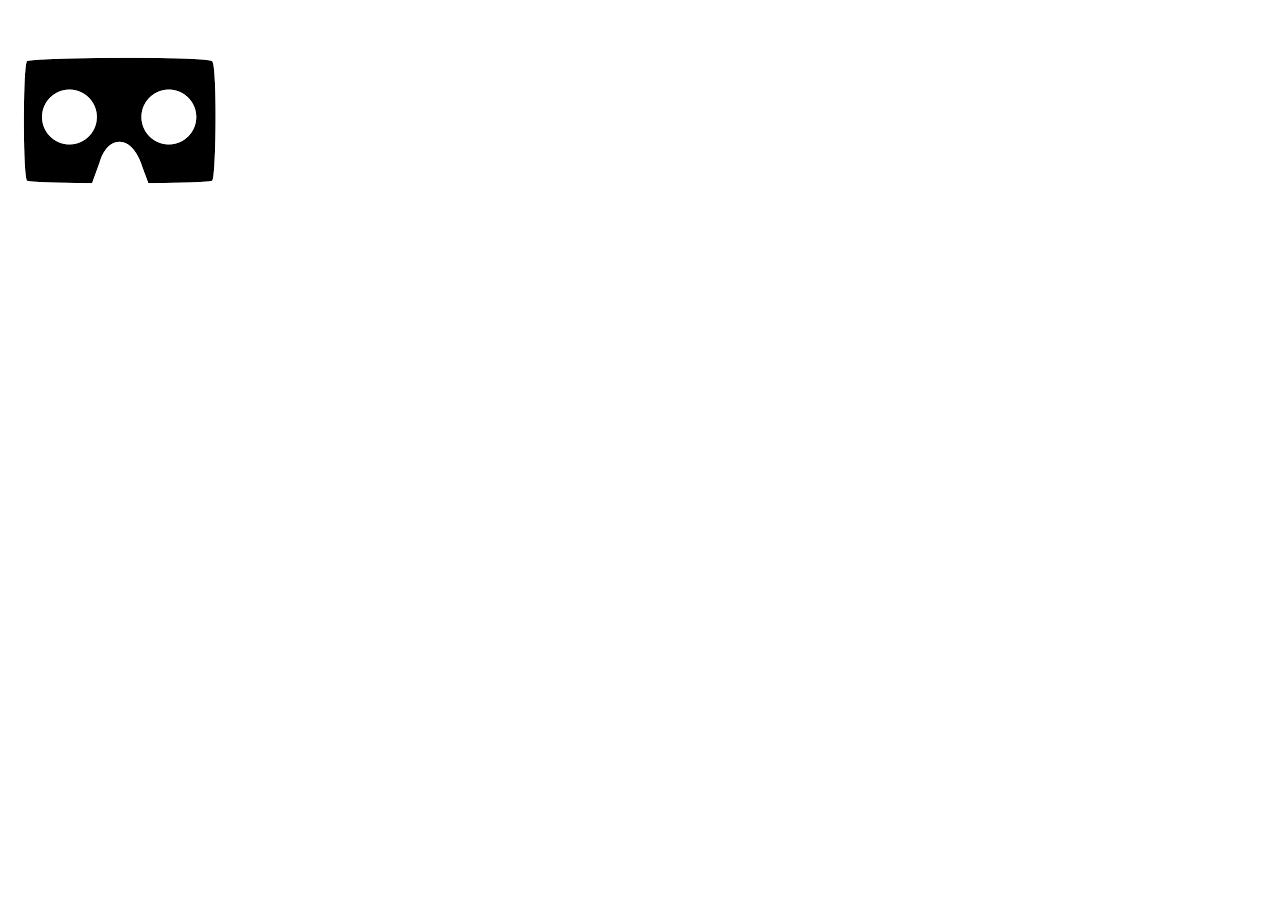
<file: main.html>
<!DOCTYPE html>
<html lang="en">
<head>
    <meta charset="UTF-8">
    <script src="https://aframe.io/releases/0.8.2/aframe.min.js"></script>
    <script src="js/vendor/jquery-3.2.1.min.js"></script>
    <title>한국방송미디어공학회</title>
</head>
<body>
<script>
    AFRAME.registerComponent('session', {
        init: function () {
            var img = document.querySelector("#img_proc");
            var vr = document.querySelector("#vr_ar");
            var net = document.querySelector("#network");
            var plat = document.querySelector("#platform");

            function playVideoOnClick (selector) {
                el = document.querySelector(selector);

                if (el) {
                    addListener();
                } else {
                    window.addEventListener('load', addListener);
                }

                function addListener () {
                    if (el.paused) {
                        window.addEventListener('click', handleFirstClick);
                    }

                    function handleFirstClick () {
                        try {
                            if (el.muted) {
                                delete el.muted;
                            }
                            if (el.paused) {
                                el.play();
                            }
                        } catch (e) {
                        }
                        removeHandleFirstClick();
                    }

                    function removeHandleFirstClick () {
                        window.removeEventListener('click', handleFirstClick);
                    }
                }
            } playVideoOnClick('video');
            function popup(id) {
                document.querySelector(id).setAttribute('visible', true);
            }

            function popfalse(id) {
                document.querySelector(id).setAttribute('visible', false);
            }

            img.onmouseleave = function (evt) {
                popfalse("#popup_img");
            };
            img.onmouseenter = function (evt) {
                popup("#popup_img");
            };
            vr.onmouseleave = function (evt) {
                popfalse("#popup_vr");
            };
            vr.onmouseenter = function (evt) {
                popup("#popup_vr");
            };
            net.onmouseleave = function (evt) {
                popfalse("#popup_net");
            };
            net.onmouseenter = function (evt) {
                popup("#popup_net");
            };
            plat.onmouseleave = function (evt) {
                popfalse("#popup_plat");
            };
            plat.onmouseenter = function (evt) {
                popup("#popup_plat");
            };
        },
        tick: function () {
            document.querySelector('#img_proc').onclick = function () {
                location.replace('http://117.17.184.190:8080/VirtualPoster/index.html');
            };
            document.querySelector('#vr_ar').onclick = function () {
                location.replace('http://117.17.184.190:8080/VirtualPoster/index.html');
            };
            document.querySelector('#network').onclick = function () {
                location.replace('http://117.17.184.190:8080/VirtualPoster/index.html');
            };
            document.querySelector('#platform').onclick = function () {
                location.replace('http://117.17.184.190:8080/VirtualPoster/index.html');
            };
        }
    });
</script>
<a-scene session>
    <a-entity>
        <a-camera id="camera">
            <a-cursor id="cursor">
                <a-entity id="popup_img" geometry="primitive: plane; height:0.1; width:0.5" material="color: yellow"
                          text="value:Image Processing; color:blue; width:1; align:center" visible="false"></a-entity>
                <a-entity id="popup_vr" geometry="primitive: plane; height:0.1; width:0.5" material="color: yellow"
                          text="value:VR/AR; color:blue; width:1; align:center" visible="false"></a-entity>
                <a-entity id="popup_net" geometry="primitive: plane; height:0.1; width:0.5" material="color: yellow"
                          text="value:Network; color:blue; width:1; align:center" visible="false"></a-entity>
                <a-entity id="popup_plat" geometry="primitive: plane; height:0.1; width:0.5" material="color: yellow"
                          text="value:Platform; color:blue; width:1; align:center" visible="false"></a-entity>
            </a-cursor>
        </a-camera>
        <img id="hmd" crossorigin="anonymous" src="./src/img/hmd.png">
    </a-entity>
    <a-entity position="-10 5 10" rotation="0 135 0"
              text="width: 15; color: black; value: The Korean Institute of Broadcast and Media Engineering 2018 Fall Academic Conference">
    </a-entity>
    <a-entity scale="0.5 0.5 0.5" id="img_proc" geometry="primitive: box" material="src:#hmd"
              position="5 1 3"></a-entity>
    <a-entity scale="0.5 0.5 0.5" id="vr_ar" geometry="primitive: box" material="src:#hmd"
              position="-5 1 -3"></a-entity>
    <a-entity scale="0.5 0.5 0.5" id="network" geometry="primitive: box" material="src:#hmd"
              position="2 1 5"></a-entity>
    <a-entity scale="0.5 0.5 0.5" id="platform" geometry="primitive: box" material="src:#hmd"
              position="-2 1 -5"></a-entity>
    <a-sky src="./img/conference.jpg"></a-sky>
</a-scene>
</body>
</html>
</file>
